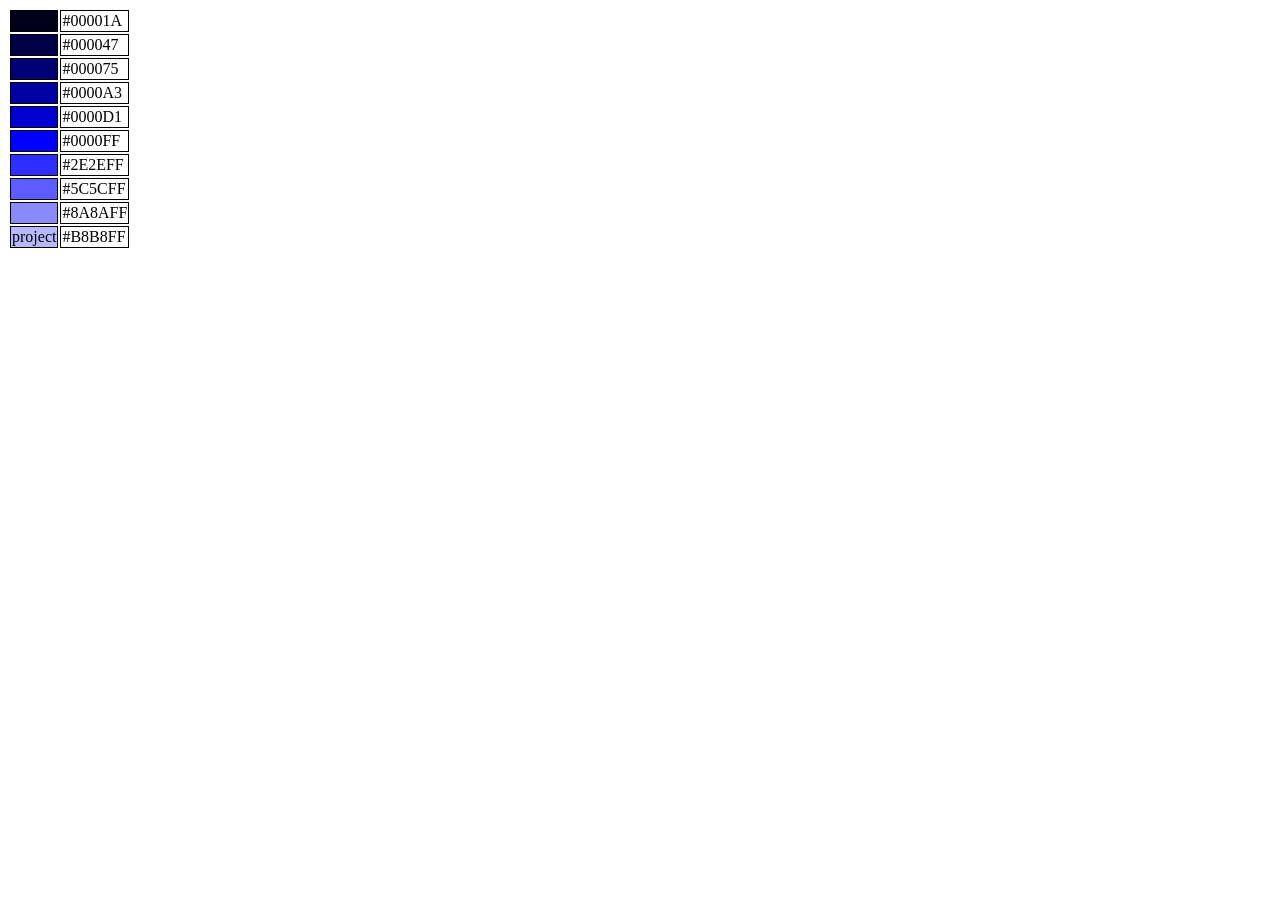
<file: assignmentcssshade.html>
<!DOCTYPE html>
<html lang="en">
<head>
    <meta charset="UTF-8">
    <meta name="viewport" content="width=, initial-scale=1.0">
    <link rel="stylesheet" href="style.css">
    <title>Document</title>
</head>
<body>

    <table>
        
        <tr>
            <td id="r1"></td>
            <td>#00001A</td>   
        </tr>

         <tr>
            <td id="r2"></td>
            <td>#000047</td>    
        </tr>

         <tr>
            <td id="r3"></td>
            <td>#000075</td>    
        </tr>

         <tr>
            <td id="r4"></td>
            <td>#0000A3</td>   
        </tr>

         <tr>
            <td id="r5"></td>
            <td>#0000D1</td>   
        </tr>

         <tr>
            <td id="r6"></td>
            <td>#0000FF</td>   
        </tr>

         <tr>
            <td id="r7"></td>
            <td>#2E2EFF</td>   
        </tr>

         <tr>
            <td id="r8"></td>
            <td>#5C5CFF</td>    
        </tr>

         <tr>
            <td id="r9"></td>
            <td>#8A8AFF</td>    
        </tr>

         <tr>
            <td id="r10">project</td>
            <td>#B8B8FF</td>    
        </tr>
    </table>     
</body>
</html>
</file>
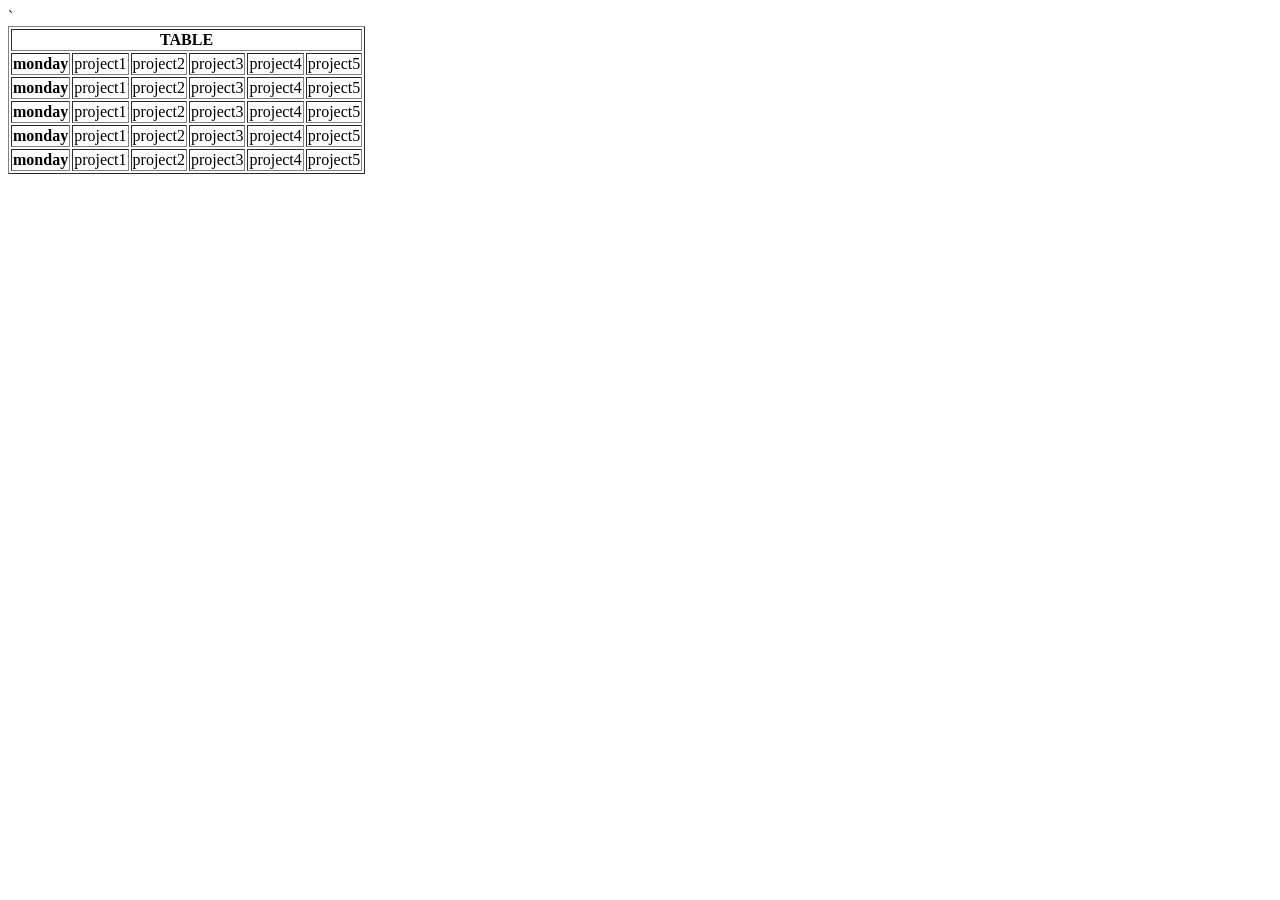
<file: Assingmrnt.html>
<!DOCTYPE html>
<html lang="en">
<head>
    <meta charset="UTF-8">
    <meta name="viewport" content="width=, initial-scale=1.0">
    <title>Document</title>
</head>
<body>

  
    <table border="1px solid black">

        <tr>
            <th colspan="6">TABLE</th>
        </tr>

        <tr>
        <th>monday</th>
        <td>project1</td>
        <td>project2</td>
        <td>project3</td>
        <td>project4</td>
        <td>project5</td>
        </tr>

       <tr>
        <th>monday</th>
        <td>project1</td>
        <td>project2</td>
        <td>project3</td>
        <td>project4</td>
        <td>project5</td>
        </tr>

       <tr>
        <th>monday</th>
        <td>project1</td>
        <td>project2</td>`
        <td>project3</td>
        <td>project4</td>
        <td>project5</td>
        </tr>

       <tr>
        <th>monday</th>
        <td>project1</td>
        <td>project2</td>
        <td>project3</td>
        <td>project4</td>
        <td>project5</td>
        </tr>

       <tr>
        <th>monday</th>
        <td>project1</td>
        <td>project2</td>
        <td>project3</td>
        <td>project4</td>
        <td>project5</td>
        </tr>
    </table>
    
</body>
</html>
</file>
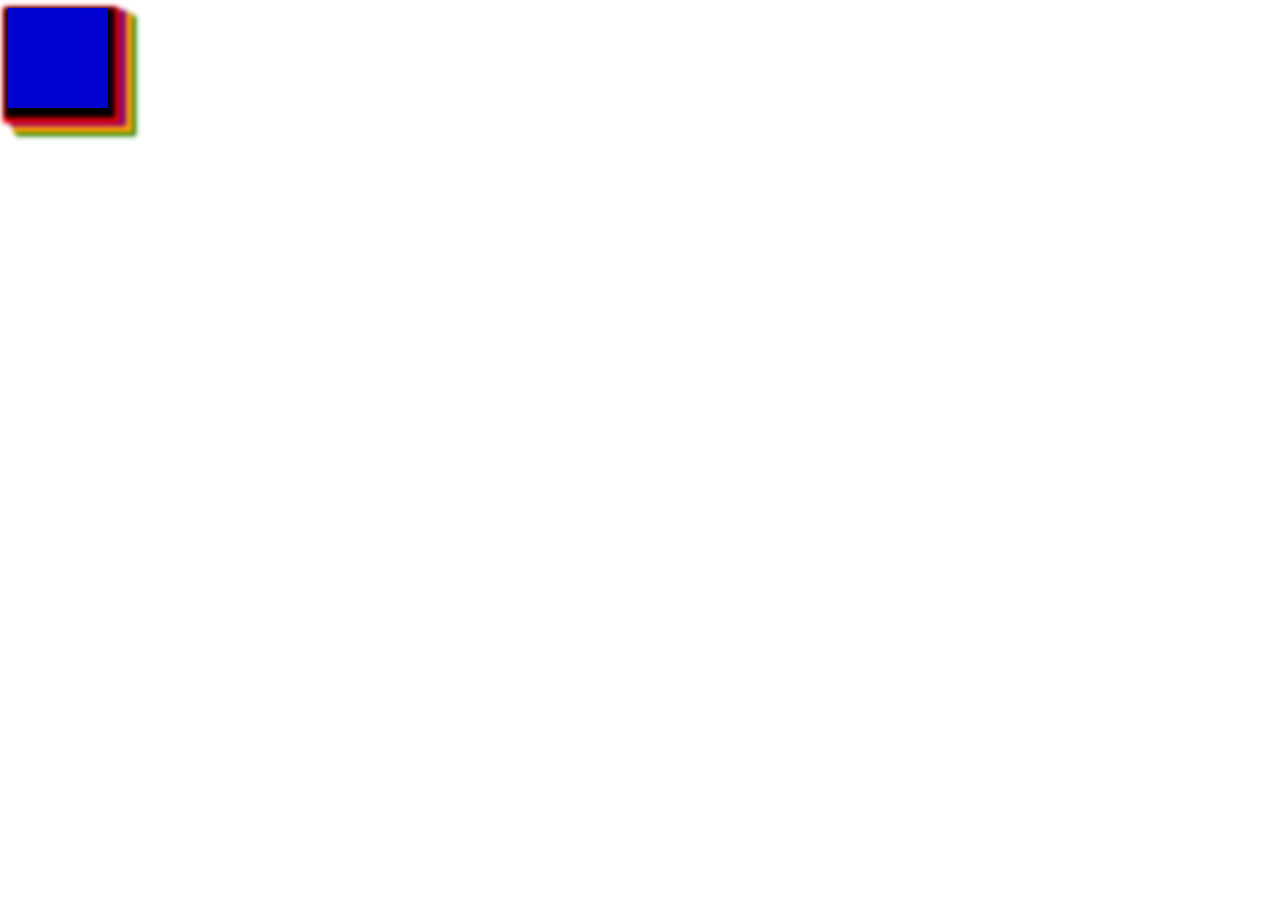
<file: box-shadow.html>
<!DOCTYPE html>
<html lang="en">
<head>
    <meta charset="UTF-8">
    <meta name="viewport" content="width=device-width, initial-scale=1.0">
    <link rel="stylesheet" href="style.css">
    <title>Document</title>
</head>
<body>

    <div class="box">
        
    </div>
    
</body>
</html>
</file>
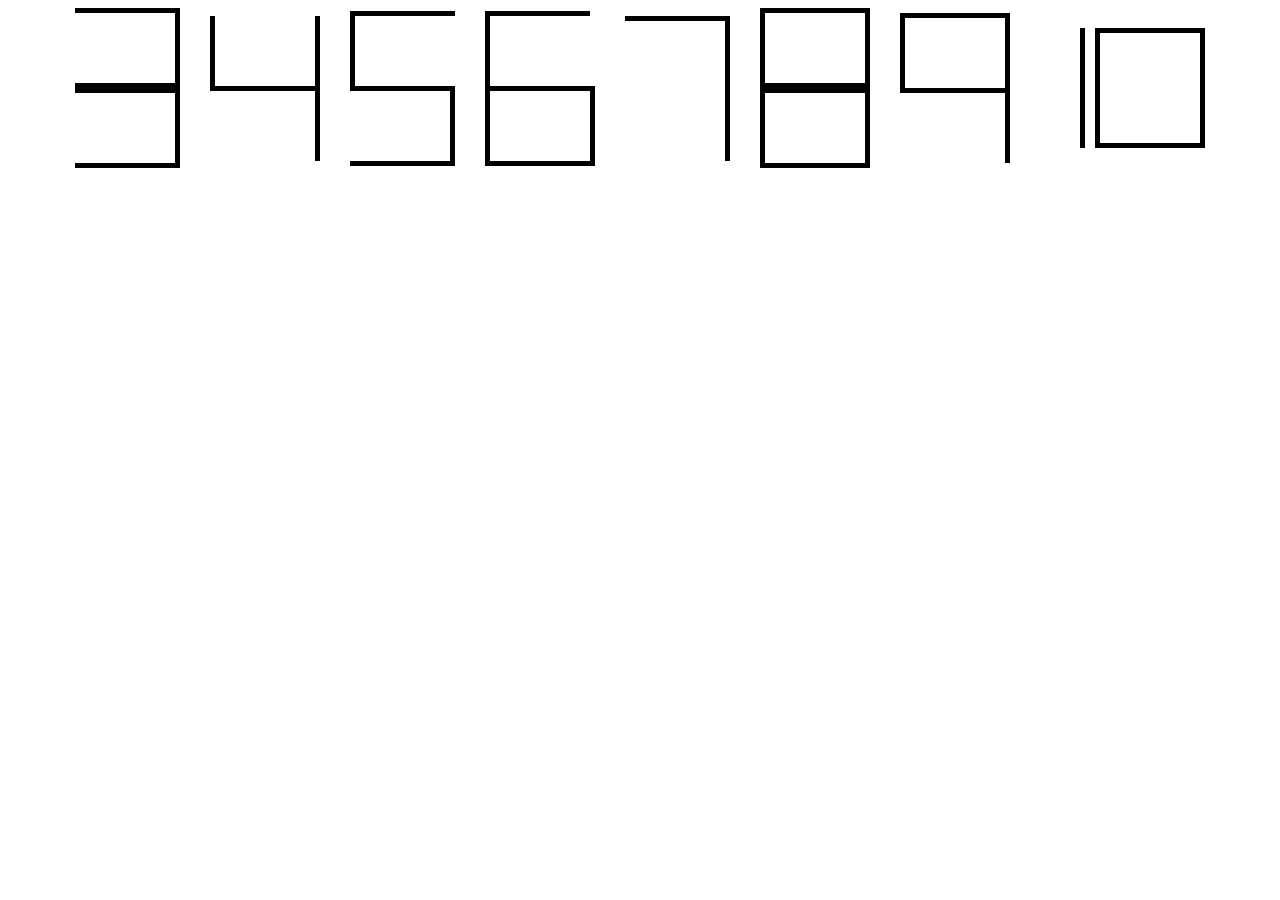
<file: counting.html>
<!DOCTYPE html>
<html lang="en">
<head>
    <meta charset="UTF-8">
    <meta name="viewport" content="width=device-width, initial-scale=1.0">
    <link rel="stylesheet" href="style.css">
    <title>Document</title>
</head>
<body>

    <div class="main">

    <div class="div-3">
        <div class="div-3-1">

        </div>
        <div class="div-3-2">

        </div>
    </div>

    <div class="div-4">
        <div class="div-4-1">

        </div>
        <div class="div-4-2">
            
        </div>
    </div>

     <div class="div-5">
        <div class="div-5-1">

        </div>
        <div class="div-5-2">
            
        </div>
    </div>

    <div class="div-6">
        <div class="div-6-1">

        </div>
        <div class="div-6-2">
            
        </div>
    </div>

    <div class="div-7">
        <div class="div-7-1">

        </div>
        <div class="div-7-2">
            
        </div>
    </div>

    <div class="div-8">
        <div class="div-8-1">

        </div>
        <div class="div-8-2">
            
        </div>
    </div>

        <div class="div-9">
        <div class="div-9-1">

        </div>
        <div class="div-9-2">
            
        </div>
    </div>

        <div class="div-10">
        <div class="div-10-1">

        </div>
        <div class="div-10-2">
            
        </div>
    </div>

    </div>

    
    
</body>
</html>
</file>
<file: style.css>
table td {
    border: 1px solid black;
}

#r1{
    background-color:#00001A;
}

#r2{
    background-color: #000047;
}

#r3{
    background-color: #000075;
}

#r4{
    background-color: #0000A3;
}

#r5{
    background-color: #0000D1;
}

#r6{
    background-color: #0000FF;
}

#r7{
    background-color: #2E2EFF;
}

#r8{
    background-color: #5C5CFF;
}

#r9{
    background-color: #8A8AFF;
}

#r10{
    background-color: #B8B8FF;
}

/* counting start here */

.main{
    display: flex;
    align-items: center;
    justify-content: center;
    gap: 30px;
}

.div-3-1{
border: 5px solid black;
height: 70px;
width: 100px;
border-left:none ;
}
.div-3-2{
border: 5px solid black;
height: 70px;
width: 100px;
border-left:none ;
}

.div-4-1{
border: 5px solid black;
height: 70px;
width: 100px;
border-top:none ;

}

.div-4-2{
border-right: 5px solid black;
height: 70px;
width: 100px;
padding-left: 5px;
}

.div-5-1{
border: 5px solid black;
height: 70px;
width: 100px;
border-right:none ;
}

.div-5-2{
border-right: 5px solid black;
border-bottom: 5px solid black;
height: 70px;
width: 100px;
}

.div-6-1{
border-top: 5px solid black;
border-left: 5px solid black;
height: 70px;
width: 100px;
}

.div-6-2{
border: 5px solid black;
height: 70px;
width: 100px;
}

.div-7-1{
border-top: 5px solid black;
border-right: 5px solid black;
height: 70px;
width: 100px;
}

.div-7-2{
border-right: 5px solid black;
height: 70px;
width: 100px;
}

.div-8-1{
border: 5px solid black;
height: 70px;
width: 100px;
}

.div-8-2{
border: 5px solid black;
height: 70px;
width: 100px;
}

.div-9-1{
border: 5px solid black;
height: 70px;
width: 100px;
}

.div-9-2{
border-right: 5px solid black;
height: 70px;
width: 100px;
padding-left: 5px;
}

.div-10{
    display: flex;
    align-items: left;
    justify-content: left;
    margin-left: -60px;
}

.div-10-1{
border-right: 5px solid black;
height: 120px;
width: 100px;
}

.div-10-2{
margin-left: 10px;
border: 5px solid black;
width: 100px;
}

/* box shadow */

.box{
    height: 100px;
    width: 100px;
    background-color: #0000D1;
    box-shadow: 2px 5px 5px 5px black,3px 7px 5px 8px red,10px 10px 5px 8px purple,15px 15px 5px 10px orange,18px 18px 5px 10px green;
}

/* sticky assignment start here */

.main img{
    height: 100vh;
    width: 100vw;

}

.nav ul{
    display: flex;
    align-items: center;
    justify-content: center;
    gap: 5em;
    background-color: #0000FF;
    padding: 1em;
    margin-top: -0.5em;
    margin: 0;
}

.nav ul li{
    list-style: none;
    font-size: 1.5em;
    font-weight: 700;
    
}
</file>
